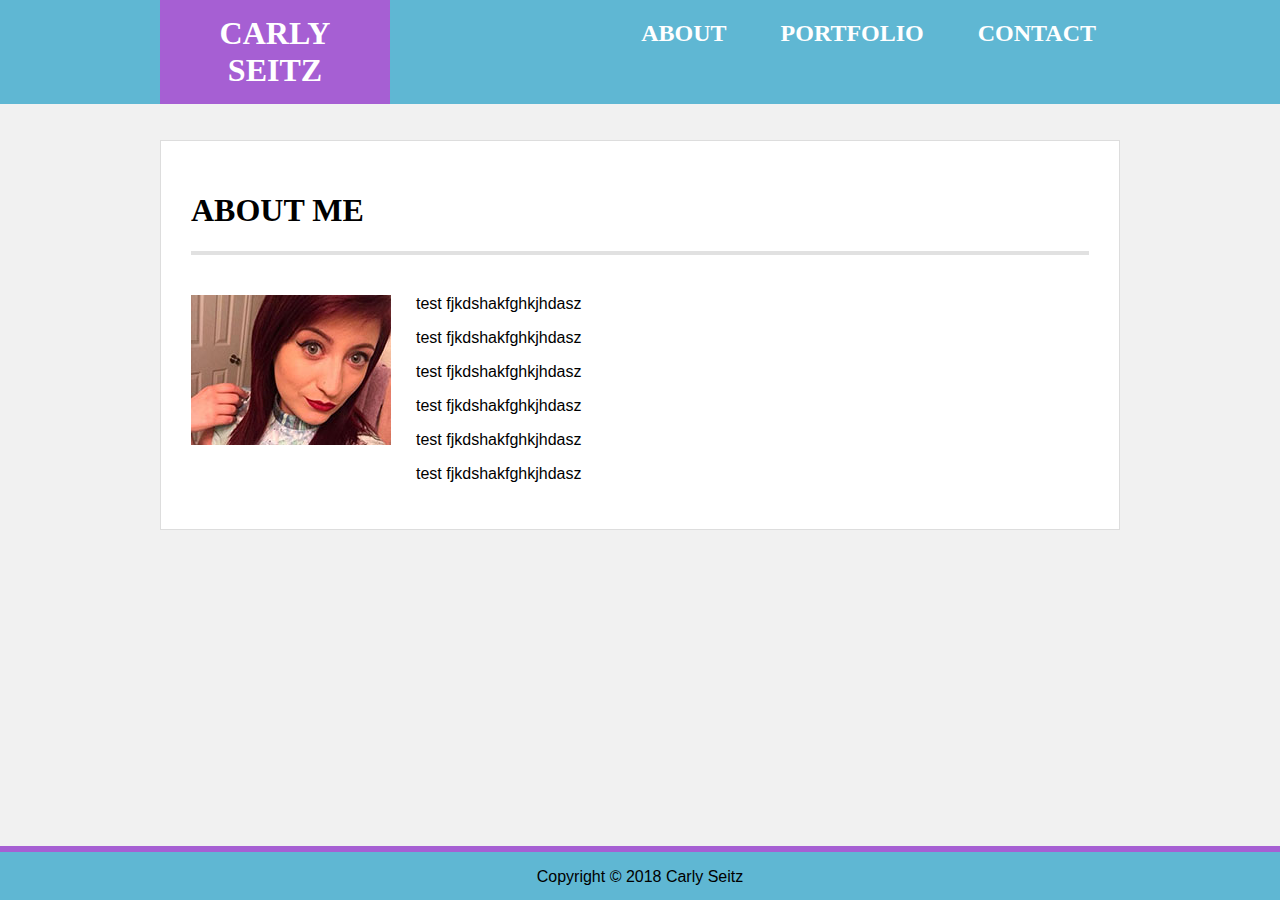
<file: index.html>
<!doctype html>
<html lang="en-US">
<head>
    <link rel="stylesheet" type="text/css" href="assets/css/style.css">
    <meta charset="UTF-8">
    <title>About</title>
</head>

<body>
    <div class="topbar">
        <div class="navcontainer clearfix">
            <div>
                <h1 class="name">CARLY SEITZ</h1>
                <ul>
                    <h2>
                    <li><a href="index.html">ABOUT</a></li>
                    <li><a href="portfolio.html">PORTFOLIO</a></li>
                    <li><a href="contact.html">CONTACT</a></li>
                    </h2>
                </ul>
            </div>
        </div>
    </div>

<br><br>

<div class="main-content">
    <h1>ABOUT ME</h1>
    <hr class="hrmain">
    <img style="float:left; margin-right: 25px; margin-bottom: 40px;" src="assets/images/carly-seitz-square-200-150.jpg">
    <p>test fjkdshakfghkjhdasz</p>
    <p>test fjkdshakfghkjhdasz</p>
    <p>test fjkdshakfghkjhdasz</p>
    <p>test fjkdshakfghkjhdasz</p>
    <p>test fjkdshakfghkjhdasz</p>
    <p>test fjkdshakfghkjhdasz</p>
</div>

<footer class="footertext">
    <p>Copyright &copy; 2018 Carly Seitz</p>
</footer>
    
</body>
</html>
</file>
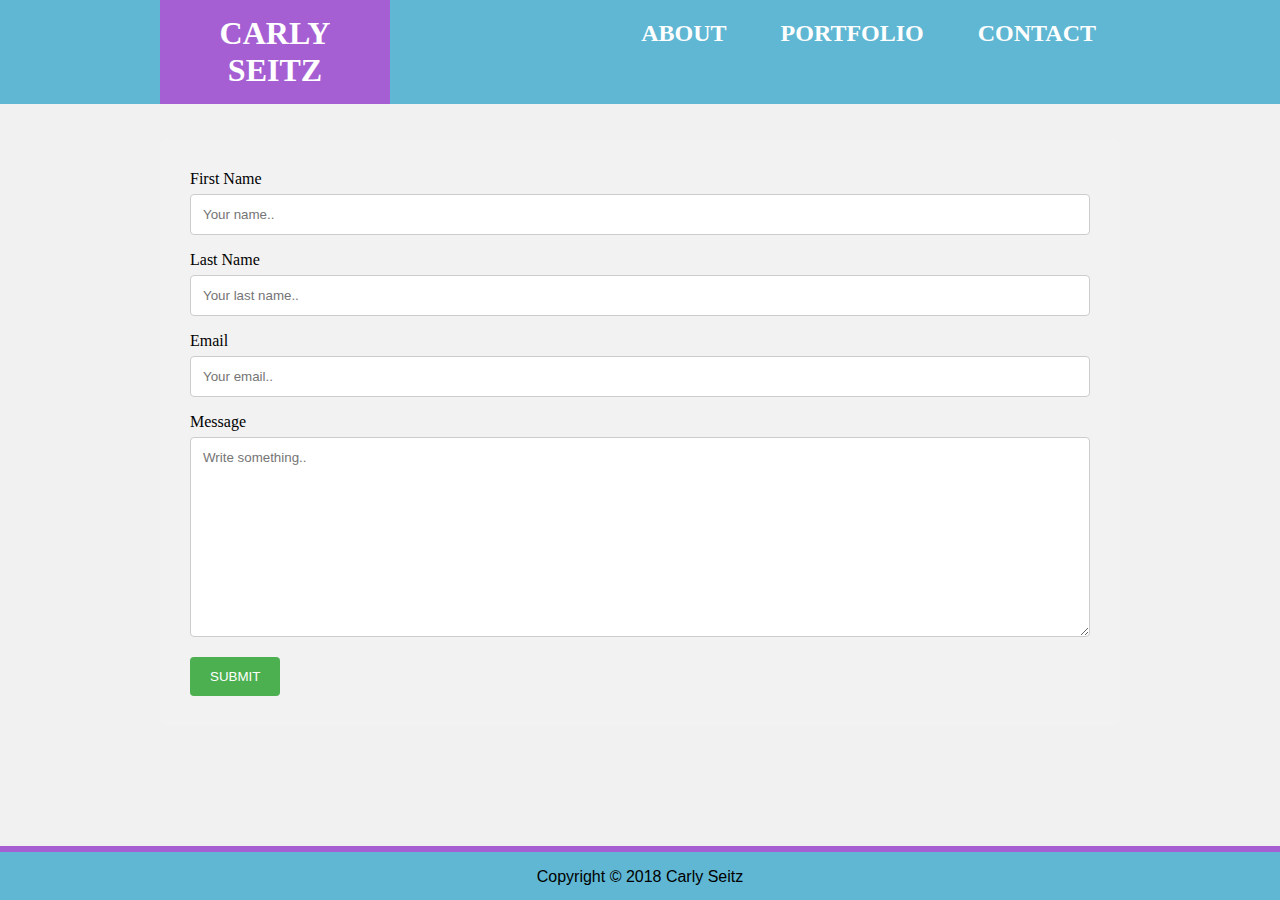
<file: contact.html>
<!doctype html>
<html lang="en-US">
<head>
    <link rel="stylesheet" type="text/css" href="assets/css/style.css">
    <meta charset="UTF-8">
    <title>Contact</title>
</head>

<body>
    <div class="topbar">
        <div class="navcontainer clearfix">
                <h1 class="name">CARLY SEITZ</h1>
                <ul>
                    <h2>
                    <li><a href="index.html">ABOUT</a></li>
                    <li><a href="portfolio.html">PORTFOLIO</a></li>
                    <li><a href="contact.html">CONTACT</a></li>
                    </h2>
                </ul>
        </div>
    </div>

<br><br>

<div class="container">
  <form action="/action_page.php">
    <label for="fname">First Name</label>
    <input type="text" id="fname" name="firstname" placeholder="Your name..">

    <label for="lname">Last Name</label>
    <input type="text" id="lname" name="lastname" placeholder="Your last name..">

    <label for="email">Email</label>
    <input type="text" id="email" placeholder="Your email.."></textarea>

    <label for="message">Message</label>
    <textarea id="message" name="subject" placeholder="Write something.." style="height:200px"></textarea>

    <input type="submit" value="SUBMIT">
  </form>
</div>

<footer class="footertext">
    <p>Copyright &copy; 2018 Carly Seitz</p>
</footer>
    
</body>
</html>
</file>
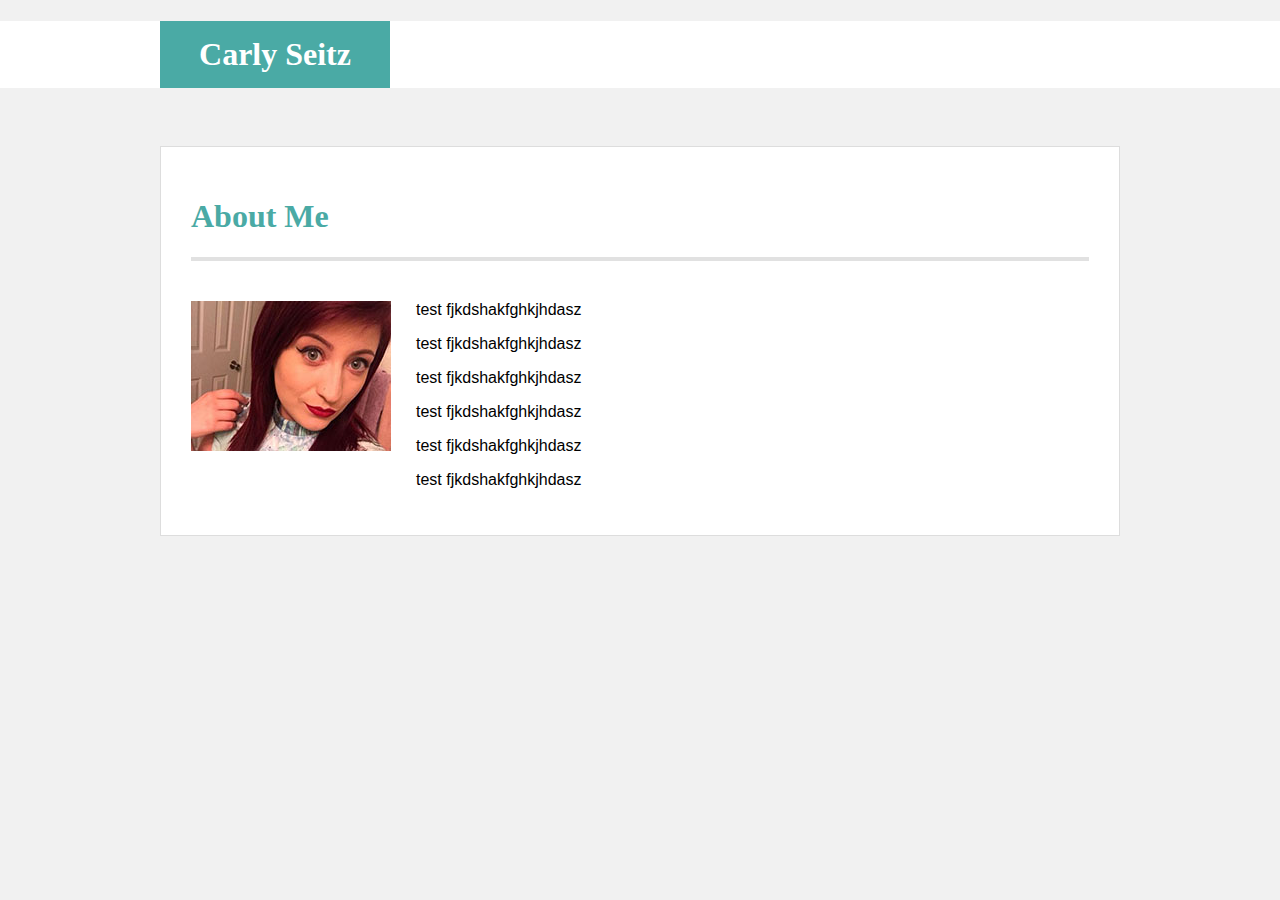
<file: new-index.html>
<!doctype html>
<html lang="en-US">
<head>

    <link rel="stylesheet" type="text/css" href="assets/css/New.css">
    <meta charset="UTF-8">
    <title>About</title>
</head>

<body>
    <div class="topbar">
        <div class="navcontainer">
            <div>
                <h1 class="name">Carly Seitz</h1>
            </div>
        </div>
    </div>

<br><br>

    <div class="main-content">
    <h1>About Me</h1>
    <hr>
    <img style="float:left; margin-right: 25px; margin-bottom: 40px;" src="assets/images/carly-seitz-square-200-150.jpg">
    <p>test fjkdshakfghkjhdasz</p>
    <p>test fjkdshakfghkjhdasz</p>
    <p>test fjkdshakfghkjhdasz</p>
    <p>test fjkdshakfghkjhdasz</p>
    <p>test fjkdshakfghkjhdasz</p>
    <p>test fjkdshakfghkjhdasz</p>
</div>
</body>
</html>
</file>
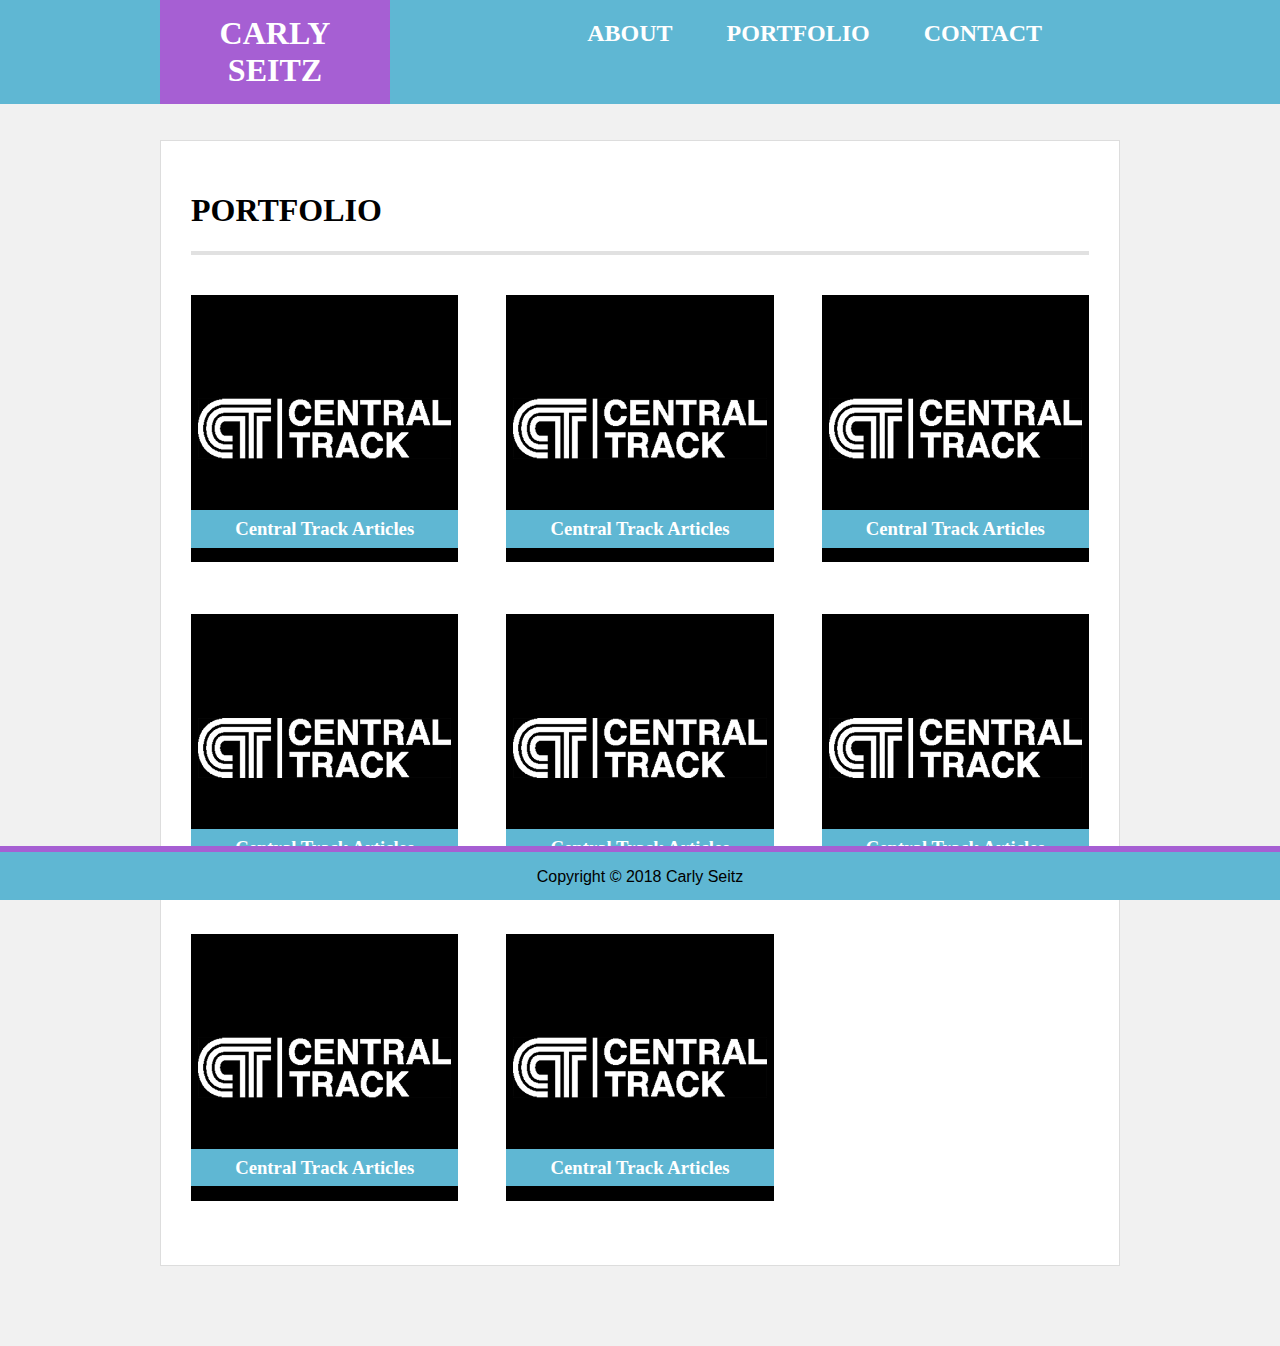
<file: portfolio.html>
<!doctype html>
<html lang="en-US">
<head>
    <link rel="stylesheet" type="text/css" href="assets/css/portfolio-site.css">
    <link rel="stylesheet" href="https://cdnjs.cloudflare.com/ajax/libs/font-awesome/4.7.0/css/font-awesome.min.css">
    <meta charset="UTF-8">
    <title>Portfolio</title>
</head>

<script>
        function includeHTML() {
          var z, i, elmnt, file, xhttp;
          /*loop through a collection of all HTML elements:*/
          z = document.getElementsByTagName("*");
          for (i = 0; i < z.length; i++) {
            elmnt = z[i];
            /*search for elements with a certain atrribute:*/
            file = elmnt.getAttribute("w3-include-html");
            if (file) {
              /*make an HTTP request using the attribute value as the file name:*/
              xhttp = new XMLHttpRequest();
              xhttp.onreadystatechange = function() {
                if (this.readyState == 4) {
                  if (this.status == 200) {elmnt.innerHTML = this.responseText;}
                  if (this.status == 404) {elmnt.innerHTML = "Page not found.";}
                  /*remove the attribute, and call this function once more:*/
                  elmnt.removeAttribute("w3-include-html");
                  includeHTML();
                }
              }      
              xhttp.open("GET", file, true);
              xhttp.send();
              /*exit the function:*/
              return;
            }
          }
        };
        </script>
        

<body>
        <div w3-include-html="navigation.html"></div>


<br><br>

<div class="main-content">
        <h1>PORTFOLIO</h1>
        <hr class="hrmain">
        <div class="portfoliowrapper">  
            <article>
                <img class="portfolioimg" src="assets/images/central-track-500.png">
                <h3 class="imgbanner">
                    Central Track Articles
                </h3>
            </article>
            <article>
                    <img class="portfolioimg" src="assets/images/central-track-500.png">
                    <h3 class="imgbanner">
                        Central Track Articles
                    </h3>
                </article>
                <article>
                        <img class="portfolioimg" src="assets/images/central-track-500.png">
                        <h3 class="imgbanner">
                            Central Track Articles
                        </h3>
                    </article>
                    <article>
                            <img class="portfolioimg" src="assets/images/central-track-500.png">
                            <h3 class="imgbanner">
                                Central Track Articles
                            </h3>
                        </article>
                        <article>
                                <img class="portfolioimg" src="assets/images/central-track-500.png">
                                <h3 class="imgbanner">
                                    Central Track Articles
                                </h3>
                            </article>
                            <article>
                                    <img class="portfolioimg" src="assets/images/central-track-500.png">
                                    <h3 class="imgbanner">
                                        Central Track Articles
                                    </h3>
                                </article>
                                <article>
                                        <img class="portfolioimg" src="assets/images/central-track-500.png">
                                        <h3 class="imgbanner">
                                            Central Track Articles
                                        </h3>
                                    </article>
                                    <article>
                                            <img class="portfolioimg" src="assets/images/central-track-500.png">
                                            <h3 class="imgbanner">
                                                Central Track Articles
                                            </h3>
                                        </article>
        </div>
     
</div>



<footer class="footertext">
    <p>Copyright &copy; 2018 Carly Seitz</p>
</footer>


<script>
    includeHTML();
</script>

</body>
</html>
</file>
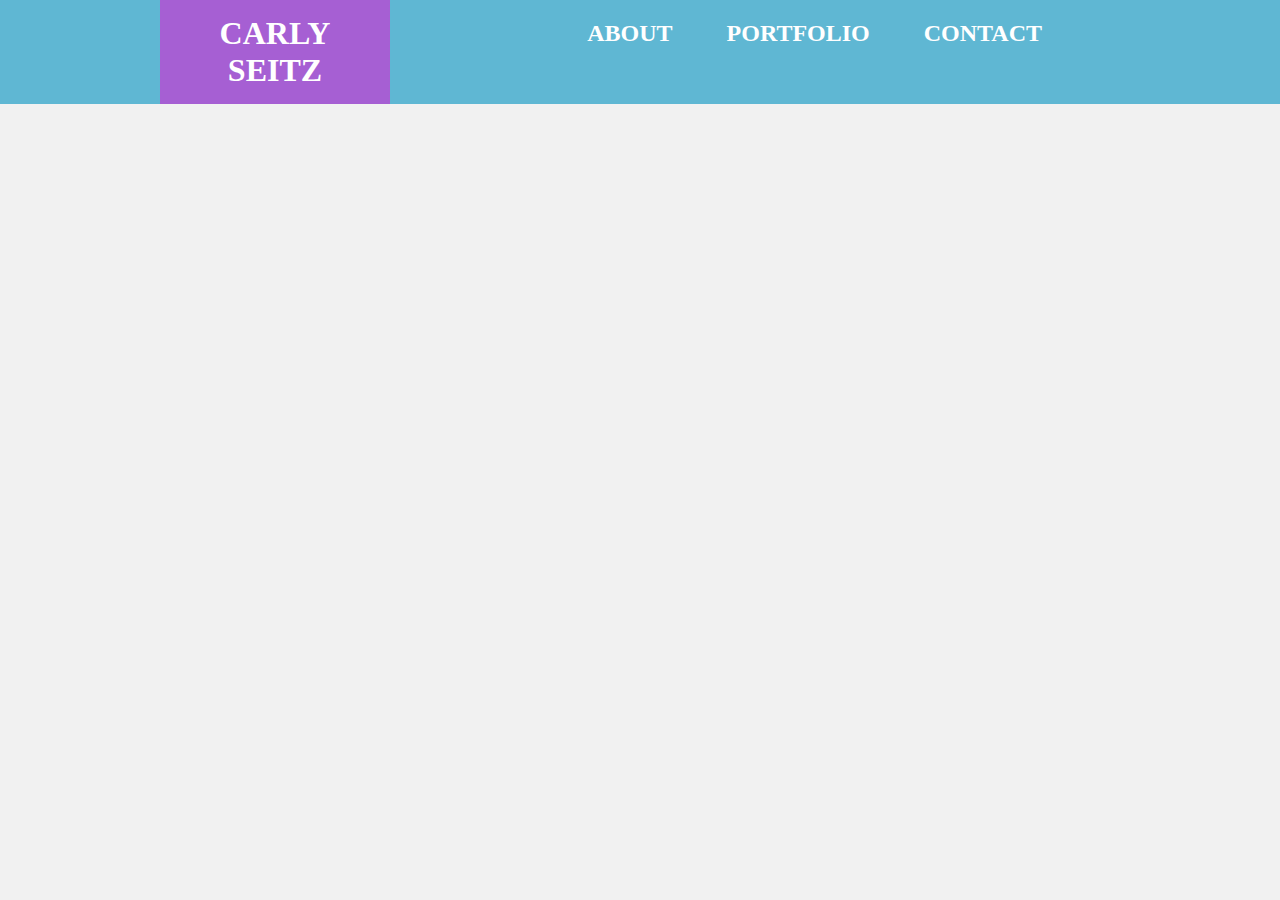
<file: testttt.html>
<!DOCTYPE html>
<html>
<head>
    <link rel="stylesheet" type="text/css" href="assets/css/style.css">
    <link rel="stylesheet" href="https://cdnjs.cloudflare.com/ajax/libs/font-awesome/4.7.0/css/font-awesome.min.css">
    <meta charset="UTF-8">
</head>

<script>
function includeHTML() {
  var z, i, elmnt, file, xhttp;
  /*loop through a collection of all HTML elements:*/
  z = document.getElementsByTagName("*");
  for (i = 0; i < z.length; i++) {
    elmnt = z[i];
    /*search for elements with a certain atrribute:*/
    file = elmnt.getAttribute("w3-include-html");
    if (file) {
      /*make an HTTP request using the attribute value as the file name:*/
      xhttp = new XMLHttpRequest();
      xhttp.onreadystatechange = function() {
        if (this.readyState == 4) {
          if (this.status == 200) {elmnt.innerHTML = this.responseText;}
          if (this.status == 404) {elmnt.innerHTML = "Page not found.";}
          /*remove the attribute, and call this function once more:*/
          elmnt.removeAttribute("w3-include-html");
          includeHTML();
        }
      }      
      xhttp.open("GET", file, true);
      xhttp.send();
      /*exit the function:*/
      return;
    }
  }
};
</script>

<body>

<div w3-include-html="navigation.html"></div> 

<script>
includeHTML();
</script>

</body>
</html>
</file>
<file: assets/css/style.css>
h1, h2, h3 {
    font-family: PT Sans;
}

body {
    background: #f1f1f1;
    padding: 0;
    margin: 0;
}

.hrmain {
    background-color: #e1e1e1;
    height: 4px;
    border-style: none;
    margin-bottom: 40px;
    
}

p {
    font-family: 'Arial', 'Helvetica Neue', Helvetica, sans-serif;
}

.main-content {
    max-width: 960px;
    margin: auto;
    background-color: #ffffff;
    border: 1px solid #dddddd;
    -webkit-box-sizing: border-box;
           -moz-box-sizing: border-box;
                box-sizing: border-box;
    padding: 30px;
    margin-bottom: 5em;
}

.navcontainer {
    background-color: #5FB7D3;
    width: 960px;
    position: relative;
    
    top: 0;
    margin: auto;
}

.topbar {
    position: -webkit-sticky;
    position: sticky;
    top: 0;
    left: 0;
    background-color: #5FB7D3;
    z-index: 99;
}

.name {
    background-color: #A65FD3;
    color: #ffffff;
    padding: 15px;
    width: 200px;
    text-align: center;
    margin: 0;
    float: left;
}

ul {
    list-style-type: none;
    margin: 0;
    padding: 0;
    float: right;
  }
  
  li {
    display: inline-block;
    color: white;
    text-align: center;
    padding: 0 1em 0 1em;
    text-decoration: none;
  }

.clearfix {
    overflow: auto;
}

li a {
    color: white;
    text-decoration: none;
}

footer {
    height: 3em;
    background-color: #5FB7D3;
    position: -webkit-sticky;
    position: fixed;
    width: 100%;
    bottom: 0;
    left: 0;
    border-top: .4em solid #A65FD3;
}

.footertext {
    text-align: center;
}

.hrfooter {
    width: 100%;
    height: 4px;
    background-color: #A65FD3;
    position: fixed;
    bottom: 0;
    left:0;
}

input[type=text], select, textarea {
    width: 100%;
    padding: 12px;
    border: 1px solid #ccc;
    border-radius: 4px;
    box-sizing: border-box;
    margin-top: 6px;
    margin-bottom: 16px;
    resize: vertical;
    font-family: 'Arial', 'Helvetica Neue', Helvetica, sans-serif;
}

input[type=submit] {
    background-color: #4CAF50;
    color: white;
    padding: 12px 20px;
    border: none;
    border-radius: 4px;
    cursor: pointer;
}

input[type=submit]:hover {
    background-color: #45a049;
}

.container {
    border-radius: 5px;
    background-color: #f2f2f2;
    -webkit-box-sizing: border-box;
    -moz-box-sizing: border-box;
         box-sizing: border-box;
    padding: 30px;
    margin: auto;
    width: 960px;
}

label {
    font-family: PT Sans;
}

.portfoliowrapper {
	display: grid;
	grid-template-columns: repeat(auto-fit, minmax(250px,1fr));
    grid-row-gap: 3em;
	margin: auto;
    justify-items: left;
    grid-column-gap: 3em;
    padding-bottom: 30px;
    
}

.portfolioimg {
    max-width:100%;
}

.imgbanner { 
    background-color: #5FB7D3;
    position: absolute;
    bottom: 1em;
    text-align: center;
    height: 2em;
    width: 100%;
    color: white;
    line-height: 2em;
    margin: auto;
}

article {
    position: relative;
}

.icon {
    display: none;
}

.navul {

}

.active {
    display: block;
}

@media screen and (max-width:959px) {
    .icon {
        display: inline-block;
    }
    
    .hide-responsive {
        display: none;
    }

    /* .navcontainer.responsive {
        position: relative;
    }

    .navcontainer.responsive .icon {
        position: absolute;
        right: 0;
        top: 0;
    }

    .navcontainer.responsive a {
        float: none;
        display: block;
        text-align: left;
    } */

    .navcontainer {
        width: 100%;
    }
}
</file>
<file: assets/css/New.css>
h1, h2, h3 {
    font-family: font-family: 'Georgia', Times, Times New Roman, serif;
    color: #4aaaa5;
}

body {
    background: #f1f1f1;
    padding: 0;
    margin: 0;
}

hr {
    background-color: #e1e1e1;
    height: 4px;
    border-style: none;
    margin-bottom: 40px;
    
}

p {
    font-family: 'Arial', 'Helvetica Neue', Helvetica, sans-serif;
}

.main-content {
    max-width: 960px;
    margin: auto;
    background-color: #ffffff;
    border: 1px solid #dddddd;
    -webkit-box-sizing: border-box;
           -moz-box-sizing: border-box;
                box-sizing: border-box;
    padding: 30px;
    
}

.header-container {
    background-color: #ffffff;
    height: 90px;
    margin-bottom: 40px;
}

.navcontainer {
    background-color: white;
    width: 960px;
    position: relative;
    top: 0;
    margin: auto;
}

.topbar {
    position: relative;
    top: 0;
    background-color: white;
    margin: 0;
    padding: 0;
}

.name {
    background-color: #4aaaa5;
    color: #ffffff;
    padding: 15px;
    width: 200px;
    text-align: center;
}
</file>
<file: assets/css/portfolio-site.css>
h1, h2, h3 {
    font-family: PT Sans;
}

body {
    background: #f1f1f1;
    padding: 0;
    margin: 0;
}

.hrmain {
    background-color: #e1e1e1;
    height: 4px;
    border-style: none;
    margin-bottom: 40px;
    
}

p {
    font-family: 'Arial', 'Helvetica Neue', Helvetica, sans-serif;
}

.main-content {
    max-width: 960px;
    margin: auto;
    background-color: #ffffff;
    border: 1px solid #dddddd;
    -webkit-box-sizing: border-box;
           -moz-box-sizing: border-box;
                box-sizing: border-box;
    padding: 30px;
    margin-bottom: 5em;
}

.navcontainer {
    background-color: #5FB7D3;
    width: 960px;
    position: relative;
    
    top: 0;
    margin: auto;
}

.topbar {
    position: -webkit-sticky;
    position: sticky;
    top: 0;
    left: 0;
    background-color: #5FB7D3;
    z-index: 99;
}

.name {
    background-color: #A65FD3;
    color: #ffffff;
    padding: 15px;
    width: 200px;
    text-align: center;
    margin: 0;
    float: left;
}

ul {
    list-style-type: none;
    margin: 0;
    padding: 0;
    float: right;
  }
  
  li {
    display: inline-block;
    color: white;
    text-align: center;
    padding: 0 1em 0 1em;
    text-decoration: none;
  }

.clearfix {
    overflow: auto;
}

li a {
    color: white;
    text-decoration: none;
}

footer {
    height: 3em;
    background-color: #5FB7D3;
    position: -webkit-sticky;
    position: fixed;
    width: 100%;
    bottom: 0;
    left: 0;
    border-top: .4em solid #A65FD3;
}

.footertext {
    text-align: center;
}

.hrfooter {
    width: 100%;
    height: 4px;
    background-color: #A65FD3;
    position: fixed;
    bottom: 0;
    left:0;
}

input[type=text], select, textarea {
    width: 100%;
    padding: 12px;
    border: 1px solid #ccc;
    border-radius: 4px;
    box-sizing: border-box;
    margin-top: 6px;
    margin-bottom: 16px;
    resize: vertical;
    font-family: 'Arial', 'Helvetica Neue', Helvetica, sans-serif;
}

input[type=submit] {
    background-color: #4CAF50;
    color: white;
    padding: 12px 20px;
    border: none;
    border-radius: 4px;
    cursor: pointer;
}

input[type=submit]:hover {
    background-color: #45a049;
}

.container {
    border-radius: 5px;
    background-color: #f2f2f2;
    -webkit-box-sizing: border-box;
    -moz-box-sizing: border-box;
         box-sizing: border-box;
    padding: 30px;
    margin: auto;
    width: 960px;
}

label {
    font-family: PT Sans;
}

.portfoliowrapper {
	display: grid;
	grid-template-columns: repeat(auto-fit, minmax(250px,1fr));
    grid-row-gap: 3em;
	margin: auto;
    justify-items: left;
    grid-column-gap: 3em;
    padding-bottom: 30px;
    
}

.portfolioimg {
    max-width:100%;
}

.imgbanner { 
    background-color: #5FB7D3;
    position: absolute;
    bottom: 1em;
    text-align: center;
    height: 2em;
    width: 100%;
    color: white;
    line-height: 2em;
    margin: auto;
}

article {
    position: relative;
}

.icon {
    display: none;
}

.navul {

}

.active {
    display: block;
}

@media screen and (max-width:959px) {
    .icon {
        display: inline-block;
    }
    
    .hide-responsive {
        display: none;
    }

    /* .navcontainer.responsive {
        position: relative;
    }

    .navcontainer.responsive .icon {
        position: absolute;
        right: 0;
        top: 0;
    }

    .navcontainer.responsive a {
        float: none;
        display: block;
        text-align: left;
    } */

    .navcontainer {
        width: 100%;
    }
}
</file>
